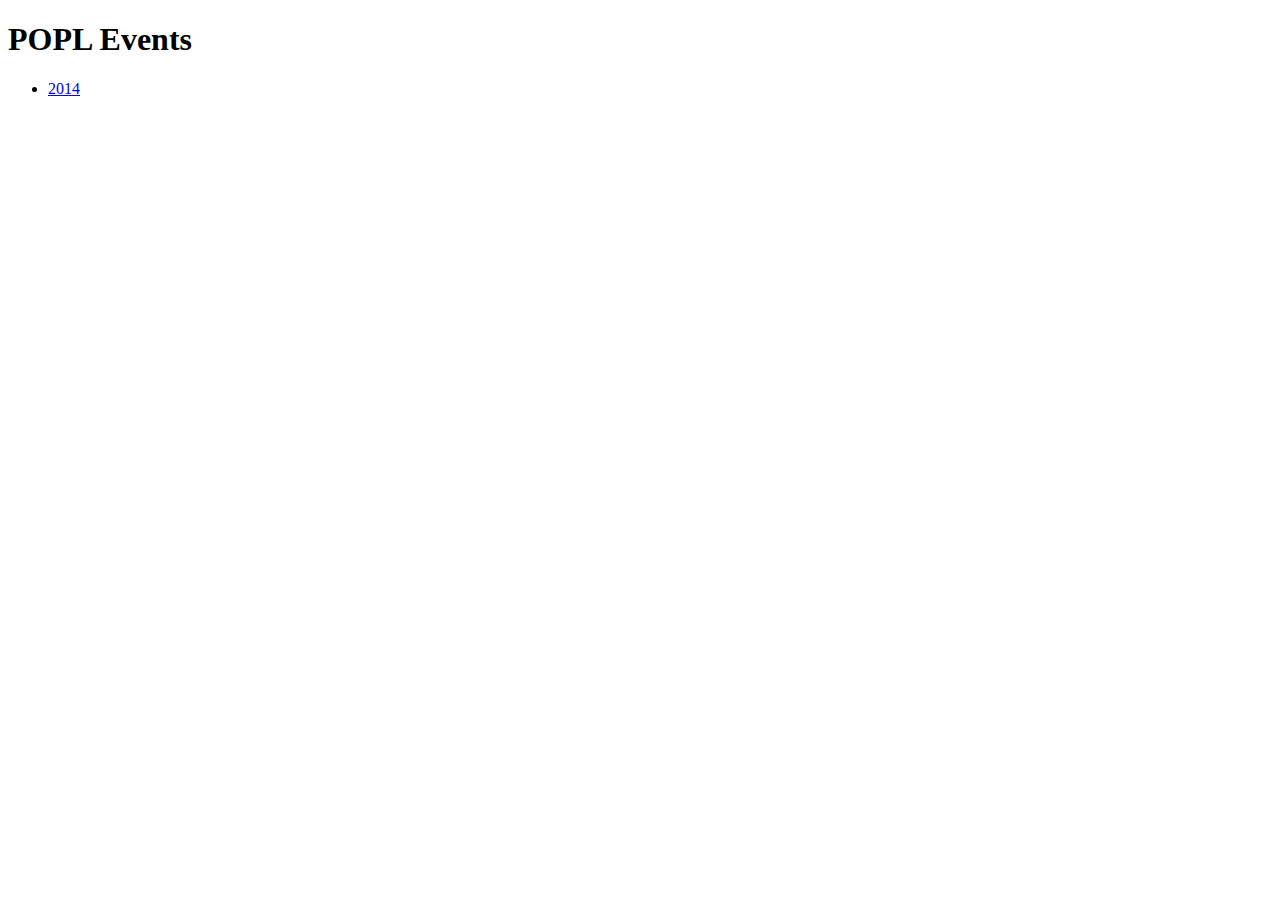
<file: popl.lambda-calcul.us/index.html>
<!DOCTYPE html PUBLIC
    "-//W3C//DTD XHTML 1.0 Strict//EN"
    "http://www.w3.org/TR/xhtml1/DTD/xhtml1-strict.dtd">

<html xmlns="http://www.w3.org/1999/xhtml">
<head>
<meta http-equiv="Content-type" content="text/html;charset=UTF-8" />
<title>POPL Events</title>
</head>
<body>
<h1>POPL Events</h1>


<ul>
<li><a href="http://popl.lambda-calcul.us/2014/">2014</a></li>
</ul>

</body>
</html>
</file>
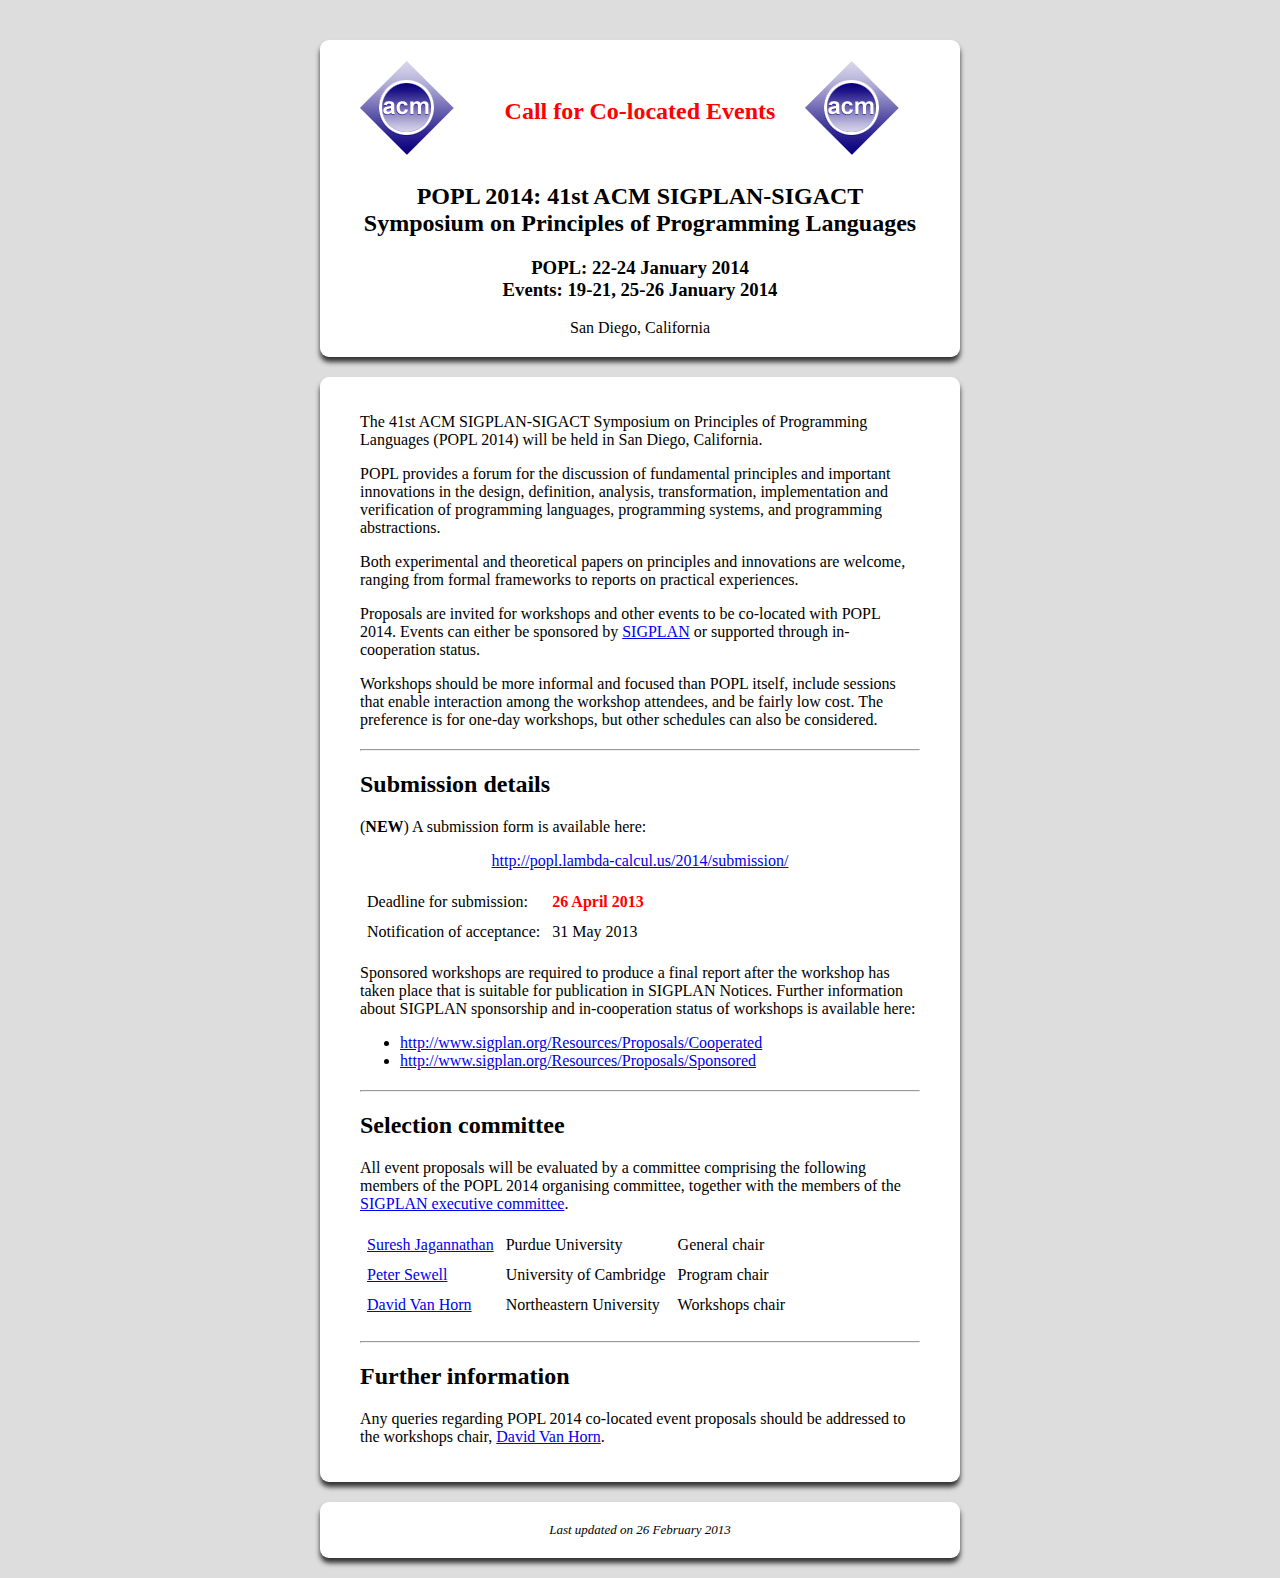
<file: popl.lambda-calcul.us/2014/index.html>
<html>

<head>
<title>POPL 2014 - Call for Workshop and Co-located Event Proposals</title>

<style>


body {
 font-family: Georgia ;
 text-align: center ;
 background-color: #dddddd ;
}

#page {
 margin-top: 40px ;
 width: 780px ;
 margin-left: auto ;
 margin-right: auto ;
 text-align: left ;
}

hr {
 margin-top: 20px ;
 margin-bottom: 20px ;
}

div.module {
  width: 560px ;
  background: white ;
  margin-left: auto ;
  margin-right: auto ;
  margin-bottom: 20px ;
  padding: 20px ;
  padding-left: 40px ;
  padding-right: 40px ;
  border-radius: 9px ;
  -moz-border-radius: 9px ;
  -o-box-shadow: 0 5px 5px #333333 ;
  -webkit-box-shadow: 0 5px 5px #333333 ;
  -moz-box-shadow: 0 5px 5px #333333 ;
  box-shadow: 0 5px 5px #333333 ;
}

</style>

</head>

<body>
<div id="page">

<div id="header" class="module">
<center>


<a href="http://www.acm.org/sigplan/"><img border="0" align="left" src="acmlogo.gif"></a>

<a href="http://www.acm.org/sigplan/"><img border="0" align="right" src="acmlogo.gif"></a>

<br />

<h2> <font color="#ff0000"> Call for Co-located Events</font> </h2>
<br />

<h2> POPL 2014: 41st ACM SIGPLAN-SIGACT Symposium on Principles of Programming Languages </h2>

<h3> 
POPL: 22-24 January 2014 
<br />
Events: 19-21, 25-26 January 2014
<br /> 
</h3>

San Diego, California
</center>

</div> <!-- /header -->

<div id="content" class="module">

<p>
The 41st ACM SIGPLAN-SIGACT Symposium on Principles of Programming
Languages (POPL 2014) will be held in San Diego, California.
</p>

<p>
POPL provides a forum for the discussion of
fundamental principles and important innovations in the design,
definition, analysis, transformation, implementation and verification
of programming languages, programming systems, and programming
abstractions. 
</p>

<p>
Both experimental and theoretical papers on principles
and innovations are welcome, ranging from formal frameworks to reports
on practical experiences.
</p>

<p>
Proposals are invited for workshops and other events to be co-located with POPL
2014. Events can either be sponsored
by <a href="http://acm.org/sigplan/">SIGPLAN</a> or supported through
in-cooperation status.</p>

<p>
Workshops should be more informal and
focused than POPL itself, include sessions that enable interaction
among the workshop attendees, and be fairly low cost.  The preference
is for one-day workshops, but other schedules can also be considered.
</p>

<hr />

<h2>Submission details </h2>

<p>
(<b>NEW</b>) A submission form is available here:
</p>

<center>
<a href="http://popl.lambda-calcul.us/2014/submission/">http://popl.lambda-calcul.us/2014/submission/</a>
</center>

<p>
<table cellpadding="5">
<tr>
<td> Deadline for submission: </td>
<td><font color="#ff0000"><strong>26 April 2013</strong></font></td>
</tr>

<tr>
<td> Notification of acceptance: </td>
<td> 31 May 2013 </td>
</tr>

</table>




<p>
Sponsored workshops are required to produce a final report
after the workshop has taken place that is suitable for publication in
SIGPLAN Notices.  Further information about SIGPLAN sponsorship and
in-cooperation status of workshops is available here:
<ul>

<li><a href="http://www.sigplan.org/Resources/Proposals/Cooperated">http://www.sigplan.org/Resources/Proposals/Cooperated</a></li>
<li><a href="http://www.sigplan.org/Resources/Proposals/Sponsored">http://www.sigplan.org/Resources/Proposals/Sponsored</a></li>

</ul>

<hr/>

<h2>Selection committee </h2>

<p>
All event proposals will be evaluated by a committee comprising
the following members of the POPL 2014 organising committee, together
with the members of the
<a href="http://www.sigplan.org/ContactUs">SIGPLAN
executive committee</a>.
</p>


<table cellpadding="5">
<tr>
<td> <a href="http://www.cs.purdue.edu/homes/suresh/">Suresh Jagannathan</a> </td>
<td> Purdue University </td>
<td> General chair </td>
</tr>

<tr>
<td> <a href="http://www.cl.cam.ac.uk/~pes20/">Peter Sewell</a> </td>
<td> University of Cambridge </td>
<td> Program chair </td>
</tr>

<tr>
<td> <a href="http://www.ccs.neu.edu/home/dvanhorn/">David Van Horn</a> </td>
<td> Northeastern University</td>
<td> Workshops chair </td>
</tr>

</table>


<hr />

<h2>Further information </h2>

<p>
Any queries regarding POPL 2014 co-located event proposals should be
addressed to the workshops chair, 
<a href="http://www.ccs.neu.edu/home/dvanhorn/">David Van Horn</a>.
</p>

</div>


<div id="footer" style="text-align: center;" class="module">
<font size=-1><em>Last updated on 26 February 2013</em></font>
</div> <!-- /footer -->


</div> <!-- /page -->
</body>
</html>
</file>
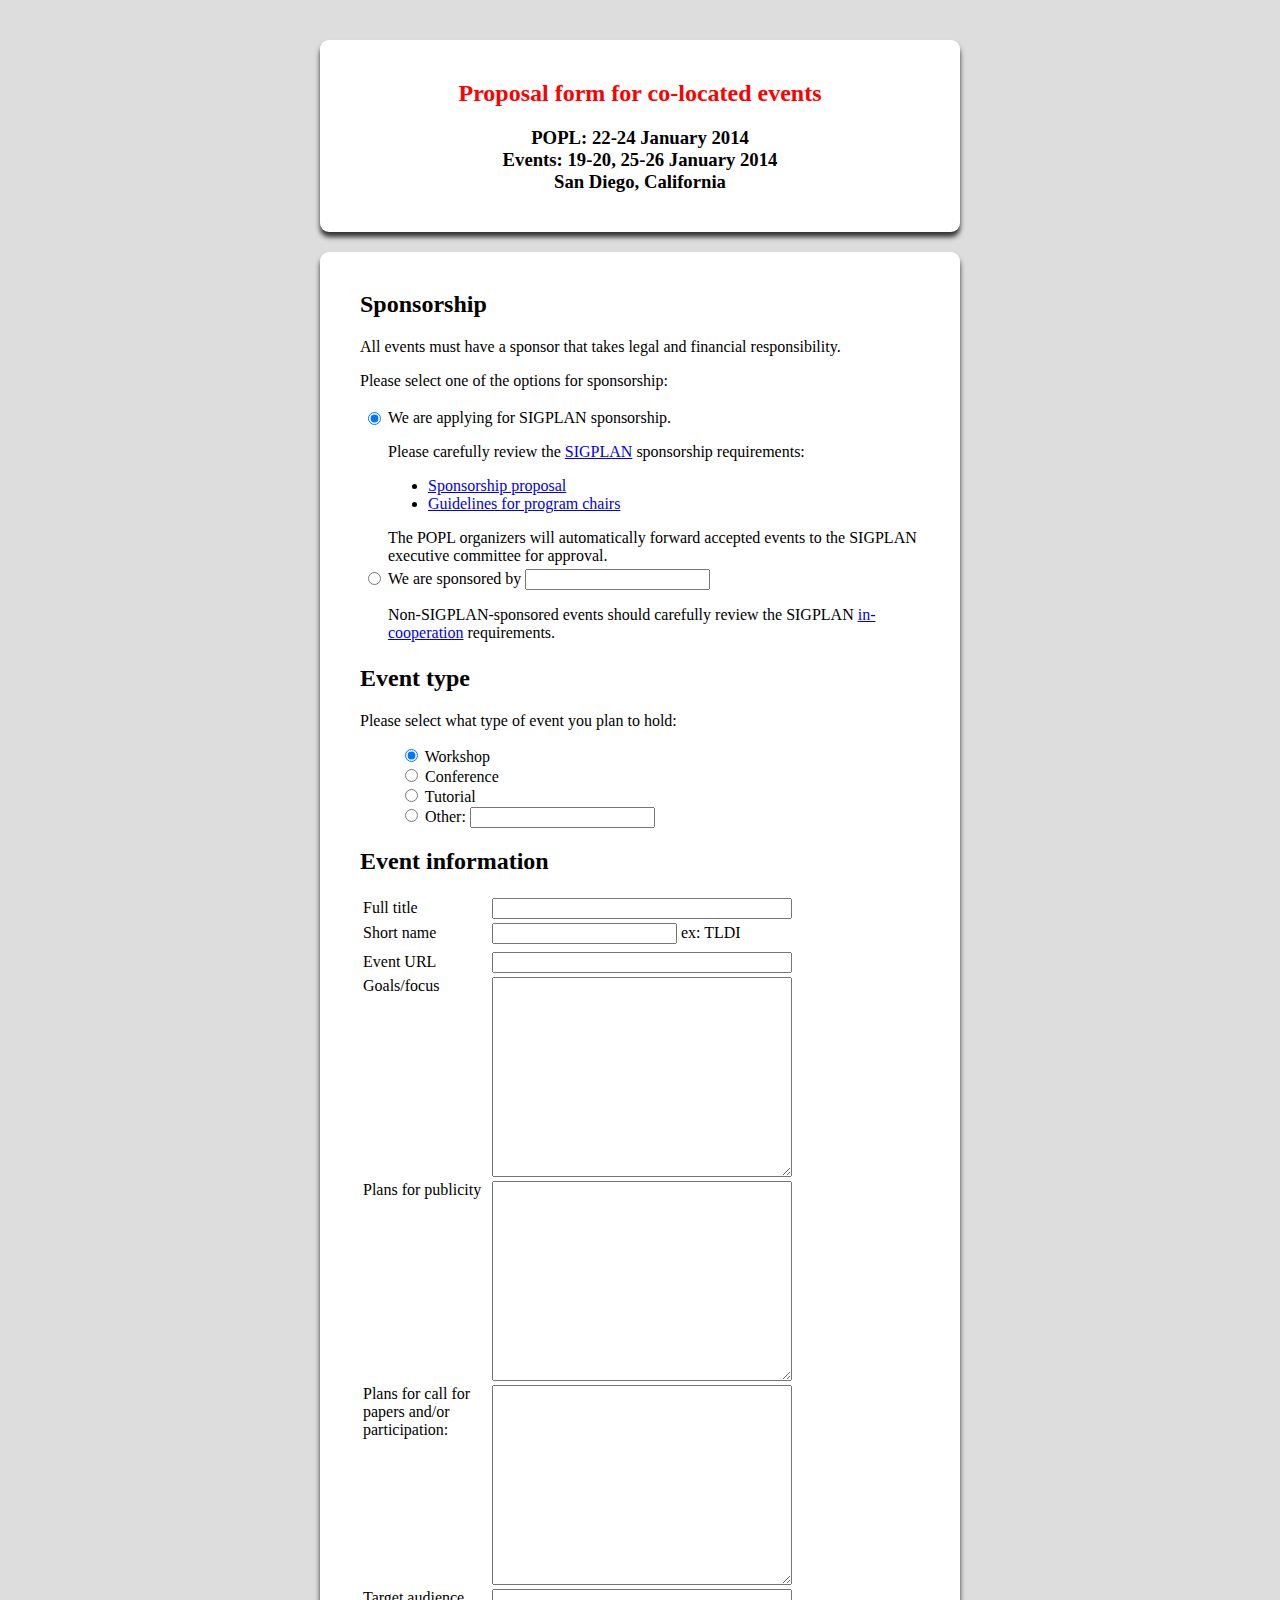
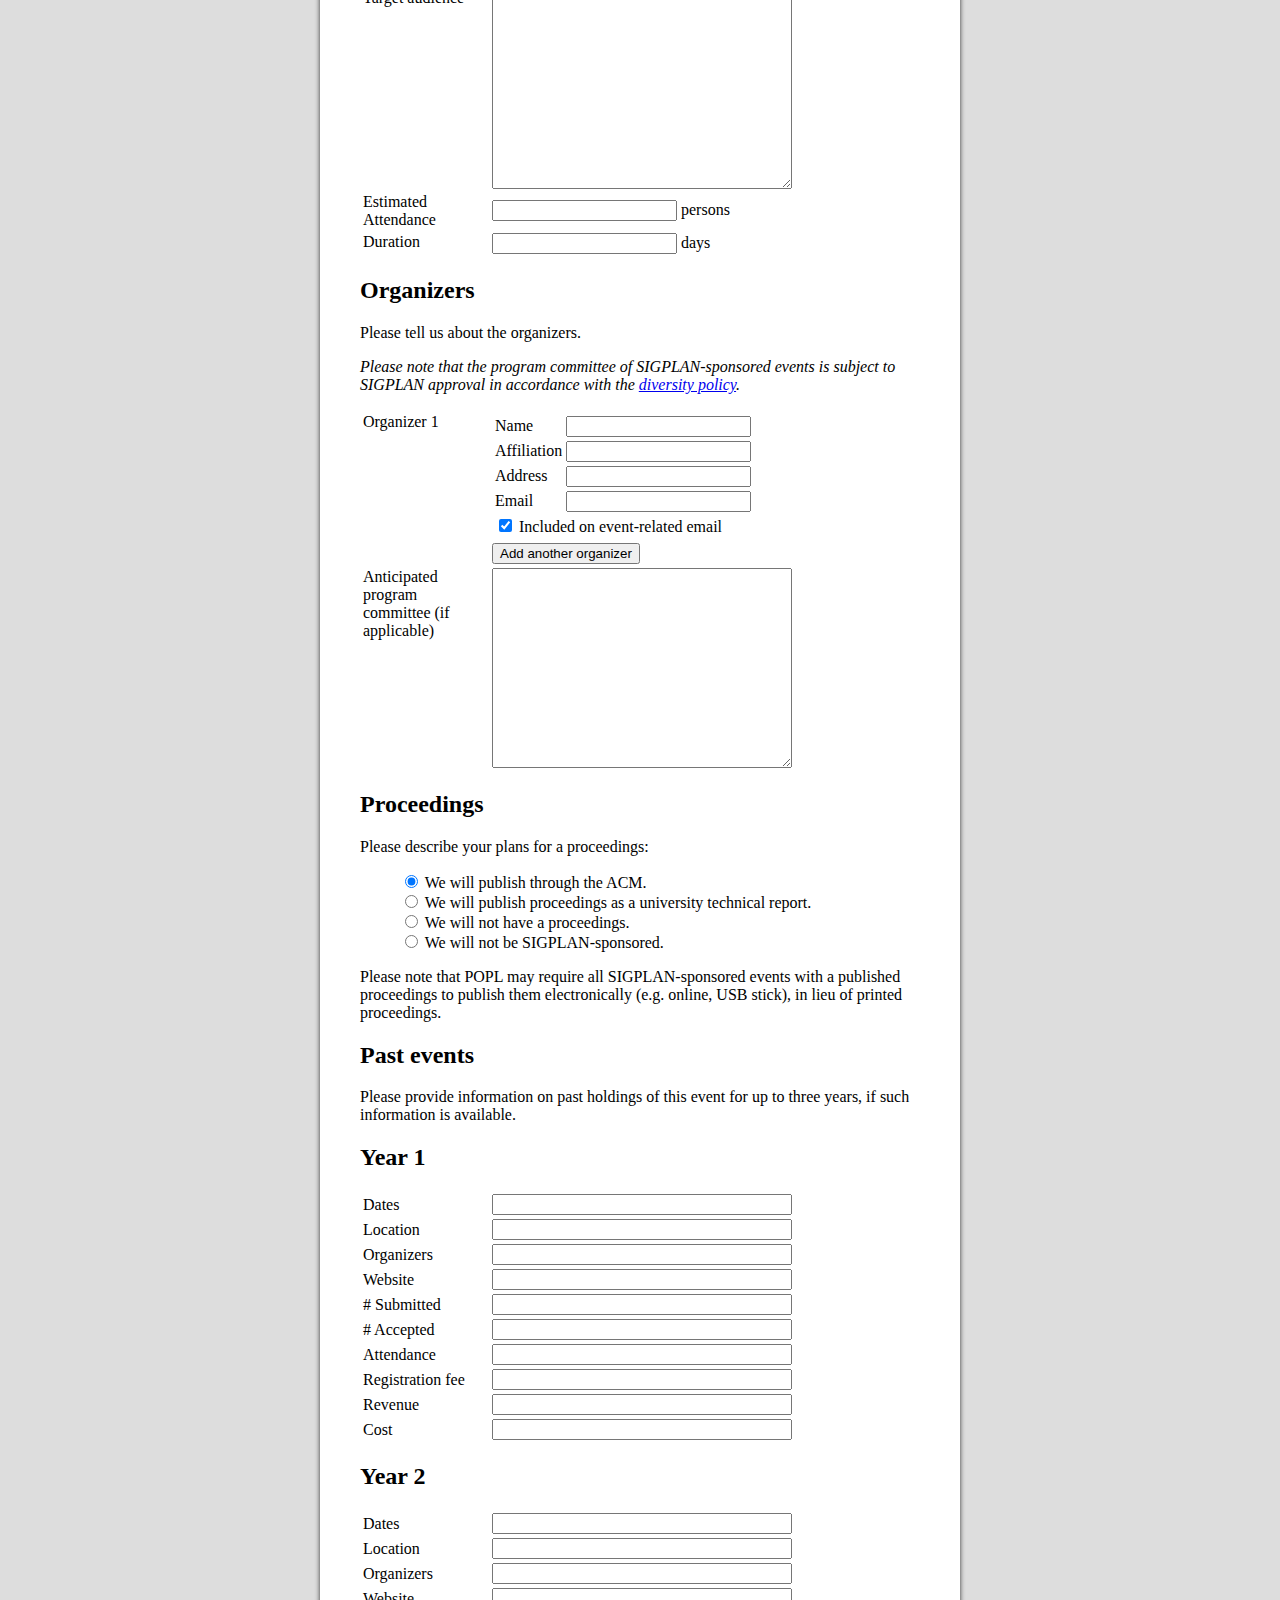
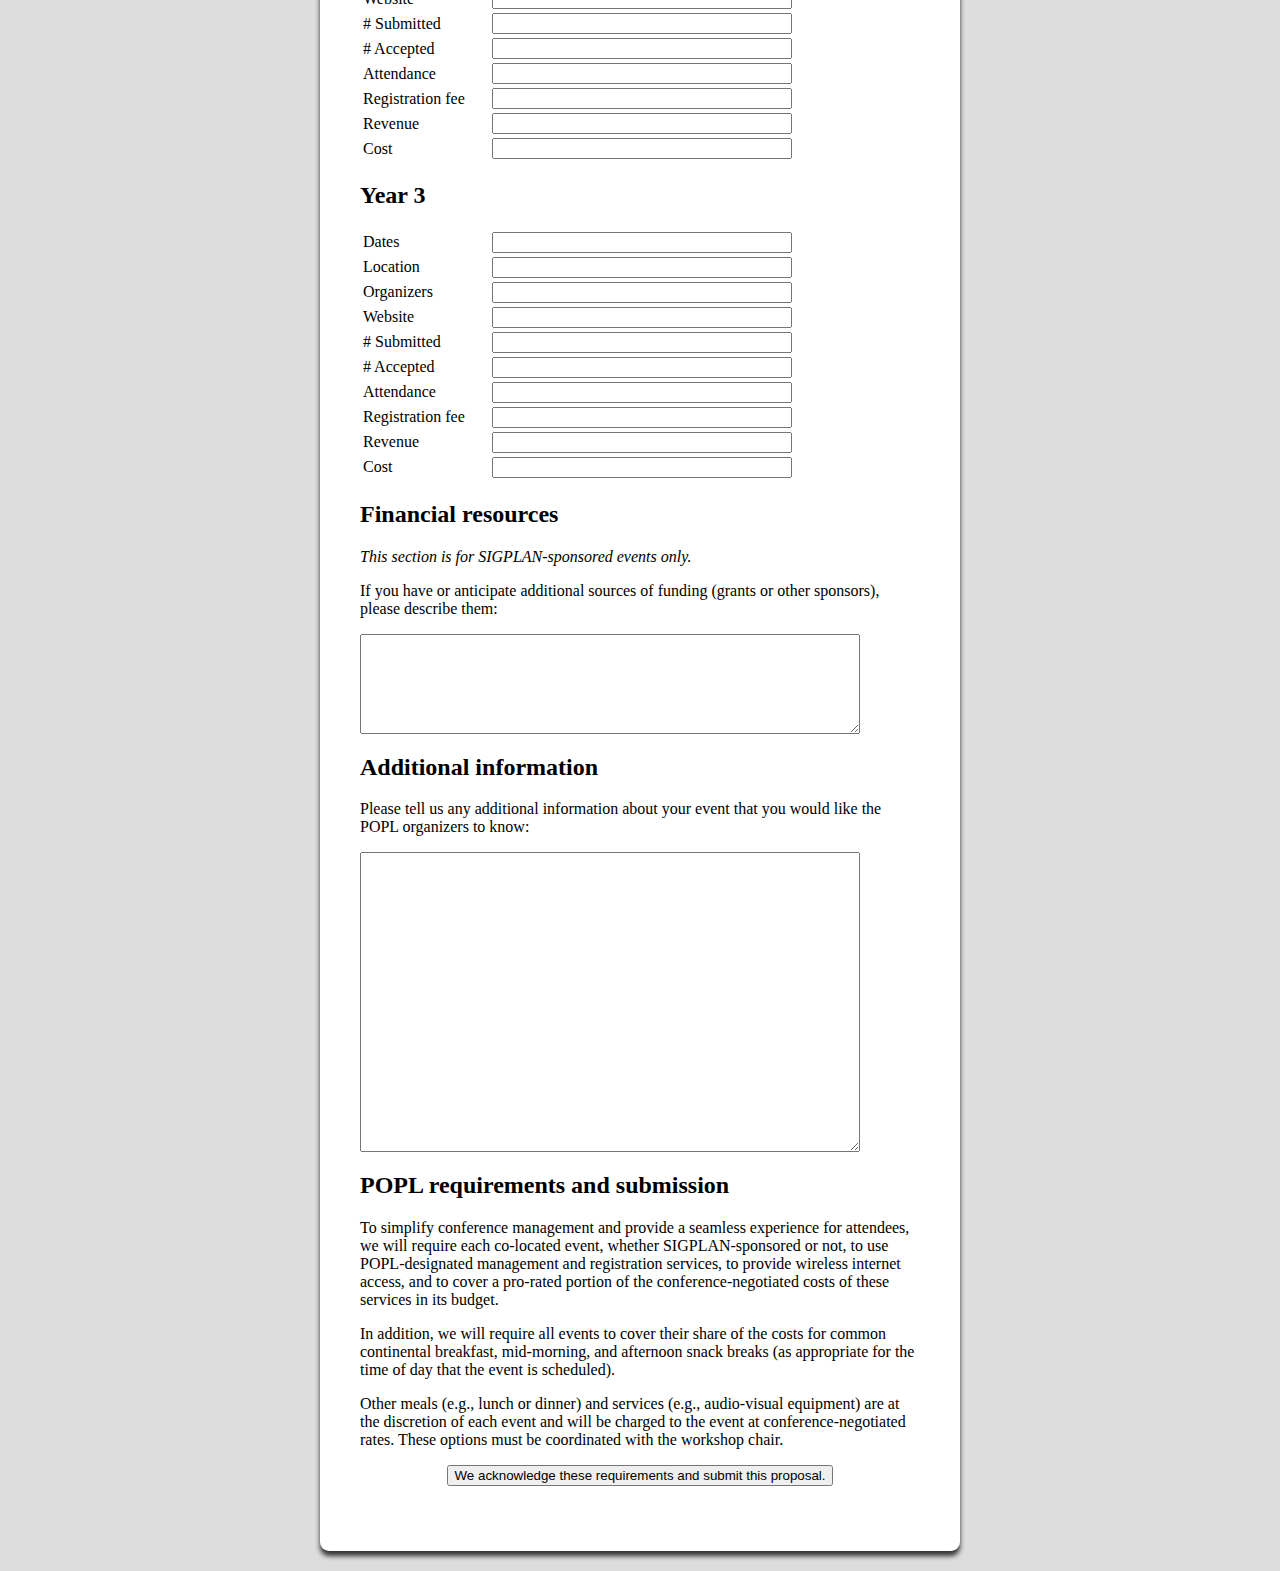
<file: popl.lambda-calcul.us/2014/submission/index.html>
<html>

<head>
<title>POPL 2014 - Proposal Submission for Co-located Events</title>

<style>


body {
 font-family: Palatino, Georgia ;
 text-align: center ;
 background-color: #dddddd ;
}

#page {
 margin-top: 40px ;
 width: 780px ;
 margin-left: auto ;
 margin-right: auto ;
 text-align: left ;
}

hr {
 margin-top: 20px ;
 margin-bottom: 20px ;
}

div.module {
  width: 560px ;
  background: white ;
  margin-left: auto ;
  margin-right: auto ;
  margin-bottom: 20px ;
  padding: 20px ;
  padding-left: 40px ;
  padding-right: 40px ;
  border-radius: 9px ;
  -moz-border-radius: 9px ;
  -o-box-shadow: 0 5px 5px #333333 ;
  -webkit-box-shadow: 0 5px 5px #333333 ;
  -moz-box-shadow: 0 5px 5px #333333 ;
  box-shadow: 0 5px 5px #333333 ;
}

</style>

<script>
<!--
function disableEnterKey(e)
{
     var key;

     if(window.event)
          key = window.event.keyCode;     //IE
     else
          key = e.which;     //firefox

     if(key == 13)
          return false;
     else
          return true;
}
-->
</script>

</head>

<body>
<div id="page">

  <div id="header" class="module">
  <center>
  
  
  <h2> <font color="#ff0000"> Proposal form for co-located events </font> </h2>
  
  <h3> 
  POPL: 22-24 January 2014
  <br />
  Events: 19-20, 25-26 January 2014
  <br /> 
  San Diego, California
  </h3></center>


  </div> <!-- /header -->



  <div id="content" class="module">
  <form method="POST" action="./submit.php">



  <h2>Sponsorship</h2>

     <p>
     All events must have a sponsor that takes legal and financial responsibility.
     </p>

     <p>
     Please select one of the options for sponsorship:
     </p>

     <table>
     <tr>
     <td valign="top">
      <input type="radio" onKeyPress="return disableEnterKey(event)" name="sponsorship" value="sigplan" checked />
     </td>
     <td>
     <div>
     We are applying for SIGPLAN sponsorship.

      <p>
      Please carefully review the 
      <a href="http://www.sigplan.org/">SIGPLAN</a> sponsorship requirements:
      </p>

      <ul>
       <li><a href="http://www.sigplan.org/Resources/Proposals/Sponsored">Sponsorship proposal</a></li>
       <li><a href="http://www.sigplan.org/Resources/Guidelines/ProChair">Guidelines for program chairs</a></li>
      </ul>

      <p>
      The POPL organizers will automatically forward accepted events to the 
      SIGPLAN executive committee for approval.
      </p>
     </div>
     </td>
     </tr>

     <tr>
     <td valign="top">
     <input type="radio" onKeyPress="return disableEnterKey(event)" name="sponsorship" value="other" />
     </td>
     <td>
     <div>
     We are sponsored by 
     <input type="text" onKeyPress="return disableEnterKey(event)" name="sponsor" onKeyPress="return disableEnterKey(event)" />
     </p>

     <p>
      Non-SIGPLAN-sponsored events should carefully review the SIGPLAN
      <a href="http://www.sigplan.org/Resources/Proposals/Cooperated">in-cooperation</a> requirements.
     </p>
     </div>
     </td>
     </tr>
     </table>


   <h2>Event type</h2>

   <p>
   Please select what type of event you plan to hold:
   </p>

   <ul style="list-style: none;">
    <li>
     <input type="radio" onKeyPress="return disableEnterKey(event)" name="event_type" value="workshop" checked /> Workshop
    </li>
    <li>
     <input type="radio" onKeyPress="return disableEnterKey(event)" name="event_type" value="conference" /> Conference
    </li>
    <li>
     <input type="radio" onKeyPress="return disableEnterKey(event)" name="event_type" value="tutorial" /> Tutorial
    </li> 
    <li>
     <input type="radio" onKeyPress="return disableEnterKey(event)" name="event_type" value="other" /> Other:
     <input type="text" onKeyPress="return disableEnterKey(event)" name="other_description">
    </li>
   </ul>


   <h2>Event information</h2>

   <table>
    <tr>
      <td style="width: 125px;">
       Full title 
      </td>
      <td><input name="full_name" type="text" onKeyPress="return disableEnterKey(event)" style="width: 300px;" /></td>
    </tr>

    <tr>
     <td>
      Short name
     </td>
     <td><input name="short_name" type="text" onKeyPress="return disableEnterKey(event)" id="shortName" /> ex: TLDI
     </td>
    </tr>

    <tr>
    <td></td>
    <td>
      <span id="shortWarn" style="color: red; display: none;">Short name must match regex <code>[-A-Za-z0-9_]+</code></span>
    </td>
    </tr>

    <tr>
     <td>
      Event URL
     </td>
     <td><input name="url" type="text" onKeyPress="return disableEnterKey(event)" style="width: 300px;" /></td>
    </tr>



    <tr>
     <td valign="top">
      Goals/focus
     </td>
     <td><textarea name="goals" style="width: 300px; height: 200px;" ></textarea></td>
    </tr>


    <tr>
     <td valign="top">
      Plans for publicity
     </td>
     <td><textarea name="publicity" style="width: 300px; height: 200px;" ></textarea></td>
    </tr>

    <tr>
     <td valign="top">
      Plans for call for papers and/or participation:
     </td>
     <td><textarea name="cfp" style="width: 300px; height: 200px;" ></textarea></td>
    </tr>



    <tr>
     <td valign="top">
      Target audience 
     </td>
     <td><textarea name="audience" style="width: 300px; height: 200px;" ></textarea></td>
    </tr>

    <tr>
     <td valign="top">
      Estimated 
      Attendance
     </td>
     <td><input type="text" onKeyPress="return disableEnterKey(event)" name="attendance" /> persons</td>
    </tr>

    <tr>
     <td valign="top">
      Duration
     </td>
     <td><input type="text" onKeyPress="return disableEnterKey(event)" name="duration" /> days</td>
    </tr>



   </table>

 <h2>Organizers</h2>

  <p>
  Please tell us about the organizers.
  </p>

  <p>
  <em>Please note that the program committee of SIGPLAN-sponsored events
  is subject to SIGPLAN approval in accordance with the
  <a href="http://www.sigplan.org/Resources/Policies/Diversity">diversity policy</a>.</em>
  </p>

  <table id="organization">

    <tr id="lastOrganizer"> <td></td><td><input type="button" id="addOrganizer" value="Add another organizer" /></td></tr>

    <tr>
     <td valign="top" style="width: 125px;">
      Anticipated program committee
      (if applicable)
     </td>
     <td><textarea name="goals" style="width: 300px; height: 200px;" ></textarea></td>
    </tr>
  </table>


  <h2>Proceedings</h2>

   <p>
    Please describe your plans for a proceedings:    
   </p>

   <ul style="list-style: none;">

    <li>
     <input type="radio" onKeyPress="return disableEnterKey(event)" name="proceedings" value="acm" checked /> We will publish through the ACM. 
    </li>

    <li>
     <input type="radio" onKeyPress="return disableEnterKey(event)" name="proceedings" value="tr" /> We will publish proceedings as a university technical report.
    </li>
 
    <li>
     <input type="radio" onKeyPress="return disableEnterKey(event)" name="proceedings" value="none" /> We will not have a proceedings.
    </li>

    <li>
     <input type="radio" onKeyPress="return disableEnterKey(event)" name="proceedings" value="notsigplan" /> We will not be SIGPLAN-sponsored.
    </li>
  
   </ul>


   <p>
   Please note that POPL may require all SIGPLAN-sponsored events with a published proceedings to publish them electronically (e.g. online, USB stick), in lieu 
   of printed proceedings.
   </p>


  <h2>Past events</h2>

   <p>
   Please provide information on past holdings of this event for up to three years, if such information is available.
   </p>


   <h2>Year 1</h2>
   <table>
    <tr>
      <td style="width: 125px;">
      Dates
      </td>
      <td><input name="past[0][dates]" type="text" onKeyPress="return disableEnterKey(event)" style="width: 300px;" /></td>
    </tr>

    <tr>
     <td>
      Location
     </td>
     <td><input name="past[0][location]" type="text" onKeyPress="return disableEnterKey(event)" style="width: 300px;" /></td>
    </tr>

    <tr>
     <td>
      Organizers
     </td>
     <td><input name="past[0][organizers]" type="text" onKeyPress="return disableEnterKey(event)" style="width: 300px;" /></td>
    </tr>

    <tr>
     <td>
      Website
     </td>
     <td><input name="past[0][website]" type="text" onKeyPress="return disableEnterKey(event)" style="width: 300px;" /></td>
    </tr>

    <tr>
     <td>
      # Submitted
     </td>
     <td><input name="past[0][submissions]" type="text" onKeyPress="return disableEnterKey(event)" style="width: 300px;" /></td>
    </tr>

    <tr>
     <td>
      # Accepted
     </td>
     <td><input name="past[0][accepted]" type="text" onKeyPress="return disableEnterKey(event)" style="width: 300px;" /></td>
    </tr>

    <tr>
     <td>
      Attendance
     </td>
     <td><input name="past[0][attendees]" type="text" onKeyPress="return disableEnterKey(event)" style="width: 300px;" /></td>
    </tr>

    <tr>
     <td>
      Registration fee
     </td>
     <td><input name="past[0][fee]" type="text" onKeyPress="return disableEnterKey(event)" style="width: 300px;" /></td>
    </tr>

    <tr>
     <td>
      Revenue
     </td>
     <td><input name="past[0][revenue]" type="text" onKeyPress="return disableEnterKey(event)" style="width: 300px;" /></td>
    </tr>

    <tr>
     <td>
      Cost
     </td>
     <td><input name="past[0][cost]" type="text" onKeyPress="return disableEnterKey(event)" style="width: 300px;" /></td>
    </tr>



   </table>




   <h2>Year 2</h2>
   <table>
    <tr>
      <td style="width: 125px;">
      Dates
      </td>
      <td><input name="past[1][dates]" type="text" onKeyPress="return disableEnterKey(event)" style="width: 300px;" /></td>
    </tr>

    <tr>
     <td>
      Location
     </td>
     <td><input name="past[1][location]" type="text" onKeyPress="return disableEnterKey(event)" style="width: 300px;" /></td>
    </tr>

    <tr>
     <td>
      Organizers
     </td>
     <td><input name="past[1][organizers]" type="text" onKeyPress="return disableEnterKey(event)" style="width: 300px;" /></td>
    </tr>

    <tr>
     <td>
      Website
     </td>
     <td><input name="past[1][website]" type="text" onKeyPress="return disableEnterKey(event)" style="width: 300px;" /></td>
    </tr>

    <tr>
     <td>
      # Submitted
     </td>
     <td><input name="past[1][submissions]" type="text" onKeyPress="return disableEnterKey(event)" style="width: 300px;" /></td>
    </tr>

    <tr>
     <td>
      # Accepted
     </td>
     <td><input name="past[1][accepted]" type="text" onKeyPress="return disableEnterKey(event)" style="width: 300px;" /></td>
    </tr>

    <tr>
     <td>
      Attendance
     </td>
     <td><input name="past[1][attendees]" type="text" onKeyPress="return disableEnterKey(event)" style="width: 300px;" /></td>
    </tr>

    <tr>
     <td>
      Registration fee
     </td>
     <td><input name="past[1][fee]" type="text" onKeyPress="return disableEnterKey(event)" style="width: 300px;" /></td>
    </tr>

    <tr>
     <td>
      Revenue
     </td>
     <td><input name="past[1][revenue]" type="text" onKeyPress="return disableEnterKey(event)" style="width: 300px;" /></td>
    </tr>

    <tr>
     <td>
      Cost
     </td>
     <td><input name="past[1][cost]" type="text" onKeyPress="return disableEnterKey(event)" style="width: 300px;" /></td>
    </tr>



   </table>



   <h2>Year 3</h2>
   <table>
    <tr>
      <td style="width: 125px;">
      Dates
      </td>
      <td><input name="past[2][dates]" type="text"  onKeyPress="return disableEnterKey(event)" style="width: 300px;" /></td>
    </tr>

    <tr>
     <td>
      Location
     </td>
     <td><input name="past[2][location]" type="text" onKeyPress="return disableEnterKey(event)" style="width: 300px;" /></td>
    </tr>

    <tr>
     <td>
      Organizers
     </td>
     <td><input name="past[2][organizers]" type="text" onKeyPress="return disableEnterKey(event)" style="width: 300px;" /></td>
    </tr>

    <tr>
     <td>
      Website
     </td>
     <td><input name="past[2][website]" type="text" onKeyPress="return disableEnterKey(event)" style="width: 300px;" /></td>
    </tr>

    <tr>
     <td>
      # Submitted
     </td>
     <td><input name="past[2][submissions]" type="text" onKeyPress="return disableEnterKey(event)" style="width: 300px;" /></td>
    </tr>

    <tr>
     <td>
      # Accepted
     </td>
     <td><input name="past[2][accepted]" type="text" onKeyPress="return disableEnterKey(event)" style="width: 300px;" /></td>
    </tr>

    <tr>
     <td>
      Attendance
     </td>
     <td><input name="past[2][attendees]" type="text" onKeyPress="return disableEnterKey(event)" style="width: 300px;" /></td>
    </tr>

    <tr>
     <td>
      Registration fee
     </td>
     <td><input name="past[2][fee]" type="text" onKeyPress="return disableEnterKey(event)" style="width: 300px;" /></td>
    </tr>

    <tr>
     <td>
      Revenue
     </td>
     <td><input name="past[2][revenue]" type="text" onKeyPress="return disableEnterKey(event)" style="width: 300px;" /></td>
    </tr>

    <tr>
     <td>
      Cost
     </td>
     <td><input name="past[2][cost]" type="text" onKeyPress="return disableEnterKey(event)" style="width: 300px;" /></td>
    </tr>



   </table>







  <h2>Financial resources</h2>

   <p>
   <em>This section is for SIGPLAN-sponsored events only.</em>
   </p>
   
   <p>
   If you have or anticipate additional sources of funding (grants or other sponsors), please
   describe them:
   </p>

   <textarea name="additional_funds" style="width: 500px; height: 100px;">
   </textarea>


  <h2>Additional information</h2>

   <p>
   Please tell us any additional information about your event that you would like the POPL organizers to know:
   </p>

   <textarea name="additional" style="width: 500px; height: 300px;"></textarea>

  <h2>POPL requirements and submission</h2>

<p>
To simplify conference management and provide a seamless experience 
for attendees, we will require each co-located event, 
whether SIGPLAN-sponsored or not, to use POPL-designated 
management and registration services, to provide wireless internet 
access, and to cover a pro-rated portion of the conference-negotiated 
costs of these services in its budget. 
</p>

<p>
In addition, we will require all events to cover their share of the 
costs for common continental breakfast, mid-morning, and afternoon snack 
breaks (as appropriate for the time of day that the event is scheduled). 
</p>

<p>
Other meals (e.g., lunch or dinner) and services (e.g., audio-visual 
equipment) are at the discretion of each event and will be charged 
to the event at conference-negotiated rates.  These options must be 
coordinated with the workshop chair. 
</p>
    
 

  
  <div style="height: 50px;">
   <center>
   <input type="submit" id="submit" style="display: block;" value="We acknowledge these requirements and submit this proposal." />
   </center>
  </div>





  </form>
  </div> <!-- /content -->




</div> <!-- /page -->


<script>
var SubmitButton = document.getElementById("submit") ;
var AcceptanceBox = document.getElementById("acceptance") ;
/*
AcceptanceBox.onclick = function () {
  if (AcceptanceBox.checked) {
    SubmitButton.style.display = "block" ;
  } else {
    SubmitButton.style.display = "none" ;
  }
} ;
*/

var OrganizationTable = document.getElementById("organization") ;
var LastOrganizer = document.getElementById("lastOrganizer") ;
var NumOrganizers = 0 ;

function AddOrganizer() {
  NumOrganizers++ ;
  var n = NumOrganizers-1; 
  var orghtml = "" ;
  orghtml += '<table>' ;
  orghtml += '<tr><td>Name</td>        <td><input type="text" onKeyPress="return disableEnterKey(event)" name="org['+n+'][name]"        /></td></tr>' ;
  orghtml += '<tr><td>Affiliation</td> <td><input type="text" onKeyPress="return disableEnterKey(event)" name="org['+n+'][affiliation]" /></td></tr>' ; 
  orghtml += '<tr><td>Address</td>     <td><input type="text" onKeyPress="return disableEnterKey(event)" name="org['+n+'][address]"     /></td></tr>' ;
  orghtml += '<tr><td>Email</td>       <td><input type="text" onKeyPress="return disableEnterKey(event)" name="org['+n+'][email]"       /></td></tr>' ; 
  orghtml += '<tr><td colspan="2"><input type="checkbox" onKeyPress="return disableEnterKey(event)" checked name="org['+n+'][included]"/> Included on event-related email</td></tr>'
  orghtml += '</table>' ;

  var el = document.createElement("tr") ;
  LastOrganizer.parentNode.insertBefore(el, LastOrganizer);

  var t = '<td valign="top">Organizer '+(n+1)+'</td><td>'+orghtml+'</td>' ;
  el.innerHTML = t ;
}

document.getElementById("addOrganizer").onclick = AddOrganizer ;

AddOrganizer() ;


var ShortNameField = document.getElementById("shortName") ;
var ShortWarn = document.getElementById("shortWarn") ;

ShortNameField.onkeyup = function (event) {
 if (!String(ShortNameField.value).match(/^[-A-Za-z0-9]+$/)) {
   ShortWarn.style.display = "block" ;
 } else {
   ShortWarn.style.display = "none" ;
 }
} 
</script>


</body>
</html>
</file>
